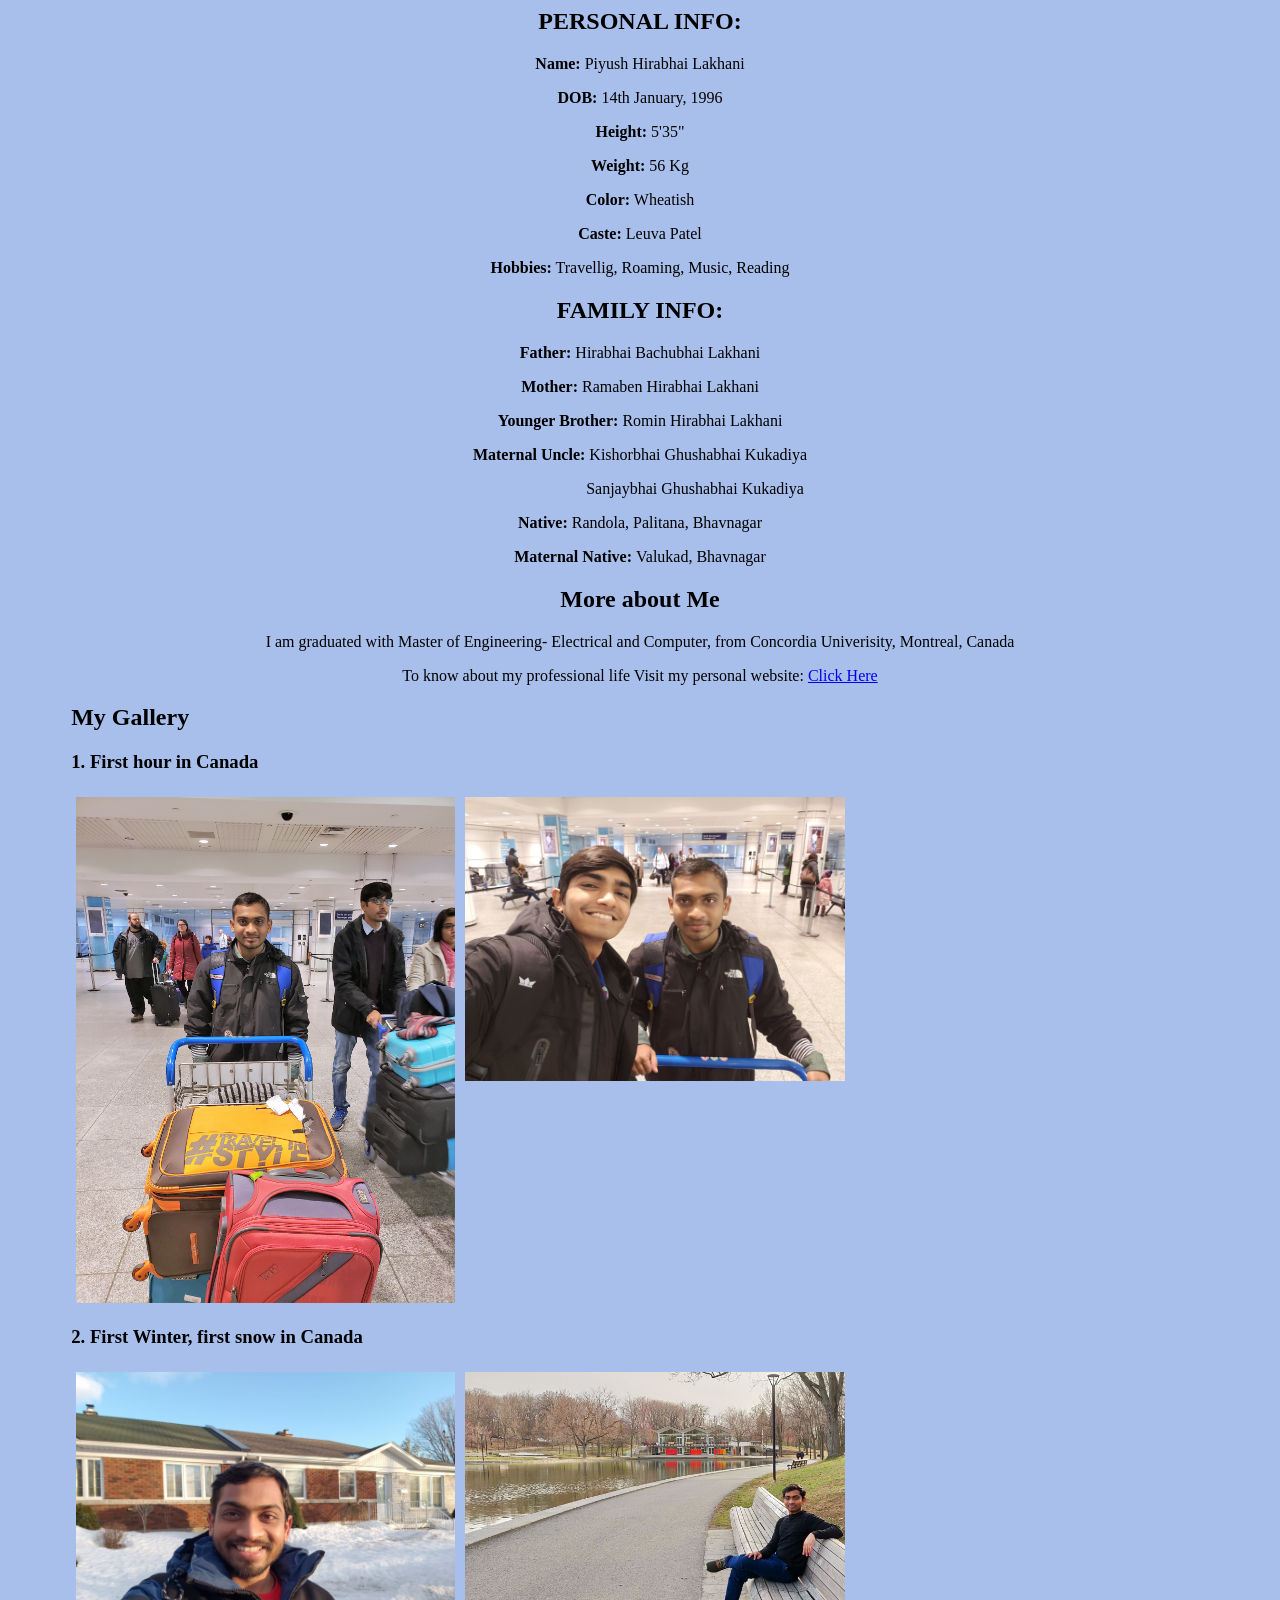
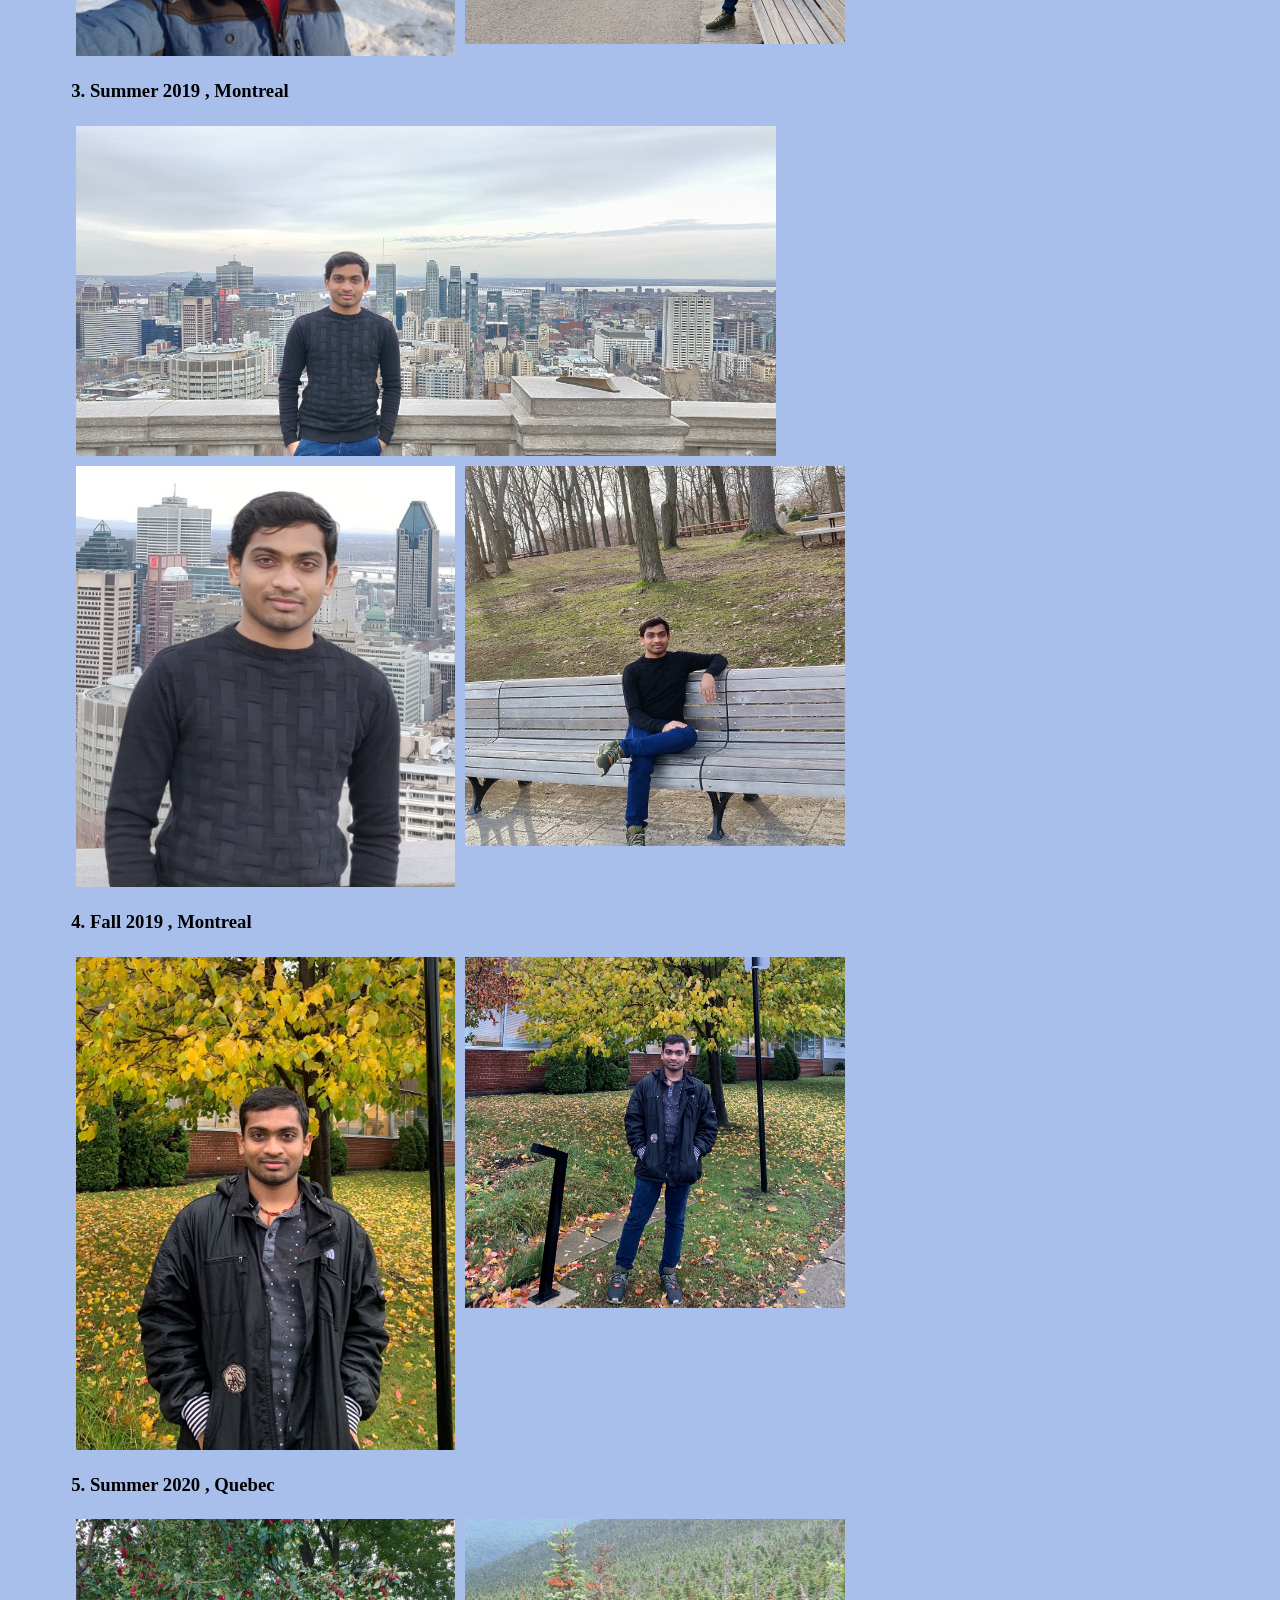
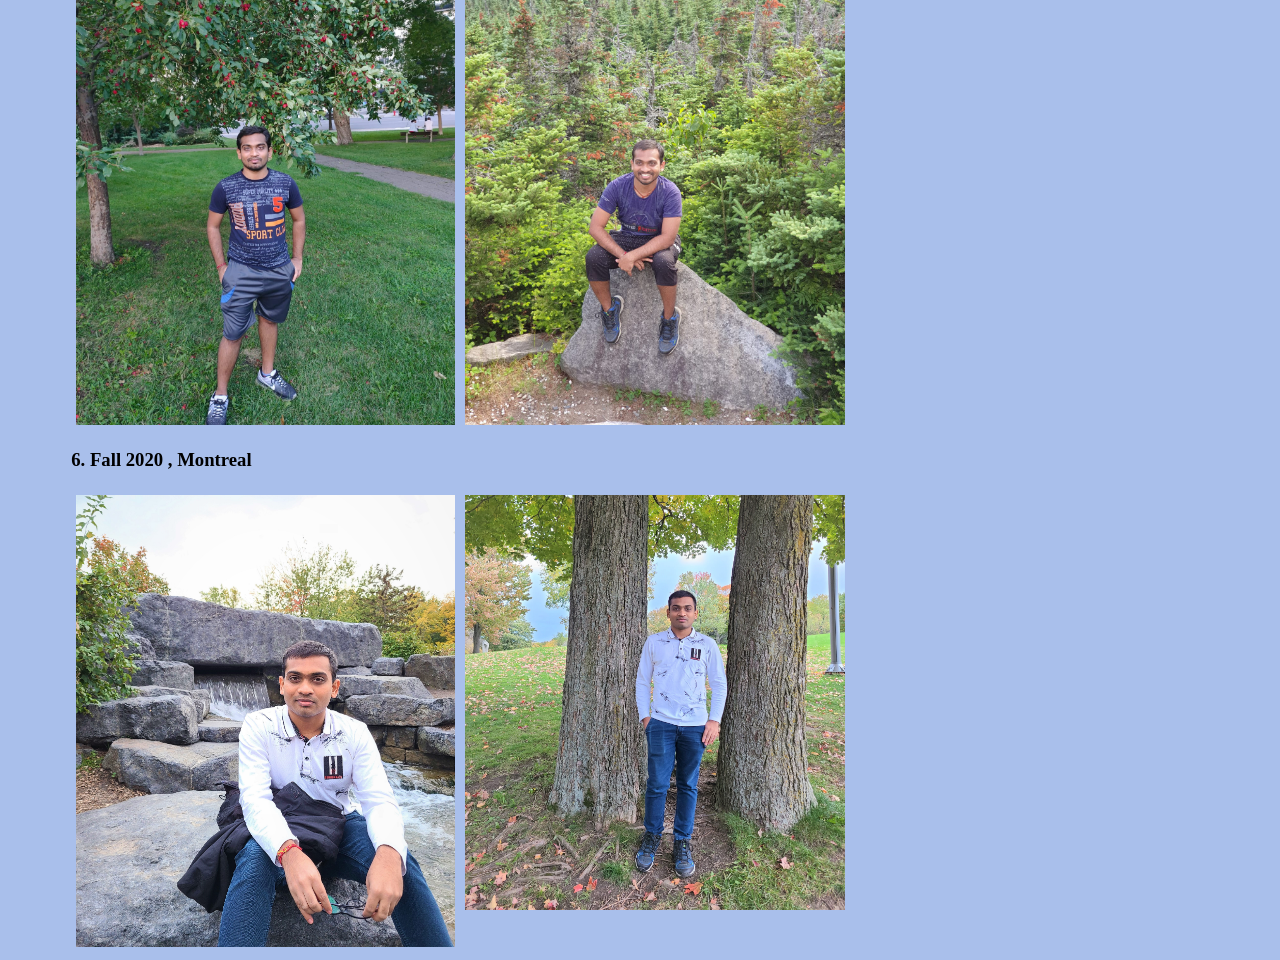
<file: biodata/piyush.html>
<html>
<head>
<title></title>
<link rel='stylesheet' href='./style.css' />
</head>
<body>
     <div class="info-box">
      <div>
          <h2><b>PERSONAL INFO:</b></h2>
           <p><b>Name:</b>   Piyush Hirabhai Lakhani</p>
           <p> <b>DOB:</b>    14th January, 1996</p>
            <p><b>Height:</b> 5'35"</p>
            <p><b>Weight:</b> 56 Kg</p>
            <p><b>Color:</b>  Wheatish</p>
            <p><b>Caste:</b> Leuva Patel</p>
            <p><b>Hobbies:</b> Travellig, Roaming, Music, Reading </p>
      </div>
      <div>
        <h2><b>FAMILY INFO:</b></h2>
           <p><b>Father:</b> Hirabhai Bachubhai Lakhani</p>
            <p><b>Mother:</b> Ramaben Hirabhai Lakhani</p>
            <p><b>Younger Brother:</b> Romin Hirabhai Lakhani</p>
            <p><b>Maternal Uncle:</b> Kishorbhai Ghushabhai Kukadiya </p>
            <p style="margin-left: 110px;">Sanjaybhai Ghushabhai Kukadiya</p>
            <p><b>Native:</b> Randola, Palitana, Bhavnagar</p>
            <p><b>Maternal Native: </b>Valukad, Bhavnagar</p>
        </div>  
        <div>
            <h2><b>More about Me </b></h2>
            <p>I am graduated with Master of Engineering- Electrical and Computer, from Concordia Univerisity, Montreal, Canada </p>
            <p>To know about my professional life Visit my personal website: <a target="_blank" href="https://piyushlakhani.me/" > Click Here</a> </p>
        </div>  
     </div>

     <div class="mygallery">

       <h2>My Gallery</h2>
       <div class = "container">
            <div class="row">
                <h3>1. First hour in Canada </h3> 
                <div class="column">
                <img src="./images/1.jpg" alt="Snow" style="width:100%">
                </div>
                <div class="column">
                <img src="./images/2.jpg" alt="Mountains" style="width:100%">
            </div>
        </div>


        <div class = "container">
            <div class="row">
                <h3>2. First Winter, first snow  in Canada </h3>
                <div class="column">
                <img src="./images/3.jpg" alt="Snow" style="width:100%">
                </div>
                 <div class="column">
                    <img src="./images/7.jpg" alt="Snow" style="width:100%;">
                </div>
            </div>
        </div>

        <div class = "container">
            <div class="row">
                <h3>3. Summer 2019 , Montreal  </h3>
                <div class="column">
                <img src="./images/6.jpg" alt="Snow" style="width:700px">
                </div>
            </div>
        </div>

         <div class = "container">
            <div class="row">
                <div class="column">
                    <img src="./images/8.jpg" alt="Snow" style="width:100%;">
                </div>
                <div class="column">
                        <img src="./images/13.jpg" alt="Snow" style="width:100%">
                </div>
            </div>
        </div>
        
        <div class = "container">
            <div class="row">
                <h3>4. Fall 2019 , Montreal </h3> 
                <div class="column">
                <img src="./images/11.jpg" alt="Snow" style="width:100%">
                </div>
                <div class="column">
                <img src="./images/9.jpg" alt="Mountains" style="width:100%">
            </div>
        </div>

        <div class = "container">
            <div class="row">
                <h3>5. Summer 2020 , Quebec </h3> 
                <div class="column">
                <img src="./images/10.jpg" alt="Snow" style="width:100%">
                </div>
                <div class="column">
                <img src="./images/12.jpg" alt="Mountains" style="width:100%">
            </div>
        </div>
        
        <div class = "container">
            <div class="row">
                <h3>6. Fall 2020 , Montreal </h3> 
                <div class="column">
                <img src="./images/4.jpg" alt="Snow" style="width:100%">
                </div>
                <div class="column">
                <img src="./images/5.jpg" alt="Mountains" style="width:100%">
            </div>
        </div>
    </div>


</body>
</html>
</file>
<file: biodata/style.css>
body{
    background-color:#a9bfeb;
}

h2{
    color: ;
}

.container {
    box-sizing: border-box;
  }
  
  .column {
    float: left;
    width: 33.33%;
    padding: 5px;
  }
  
  /* Clearfix (clear floats) */
  .row::after {
    content: "";
    clear: both;
    display: table;
  }

  .info-box{
      text-align: center;
  }

  .mygallery{
      width:90%;
      margin:auto;
  }
</file>
